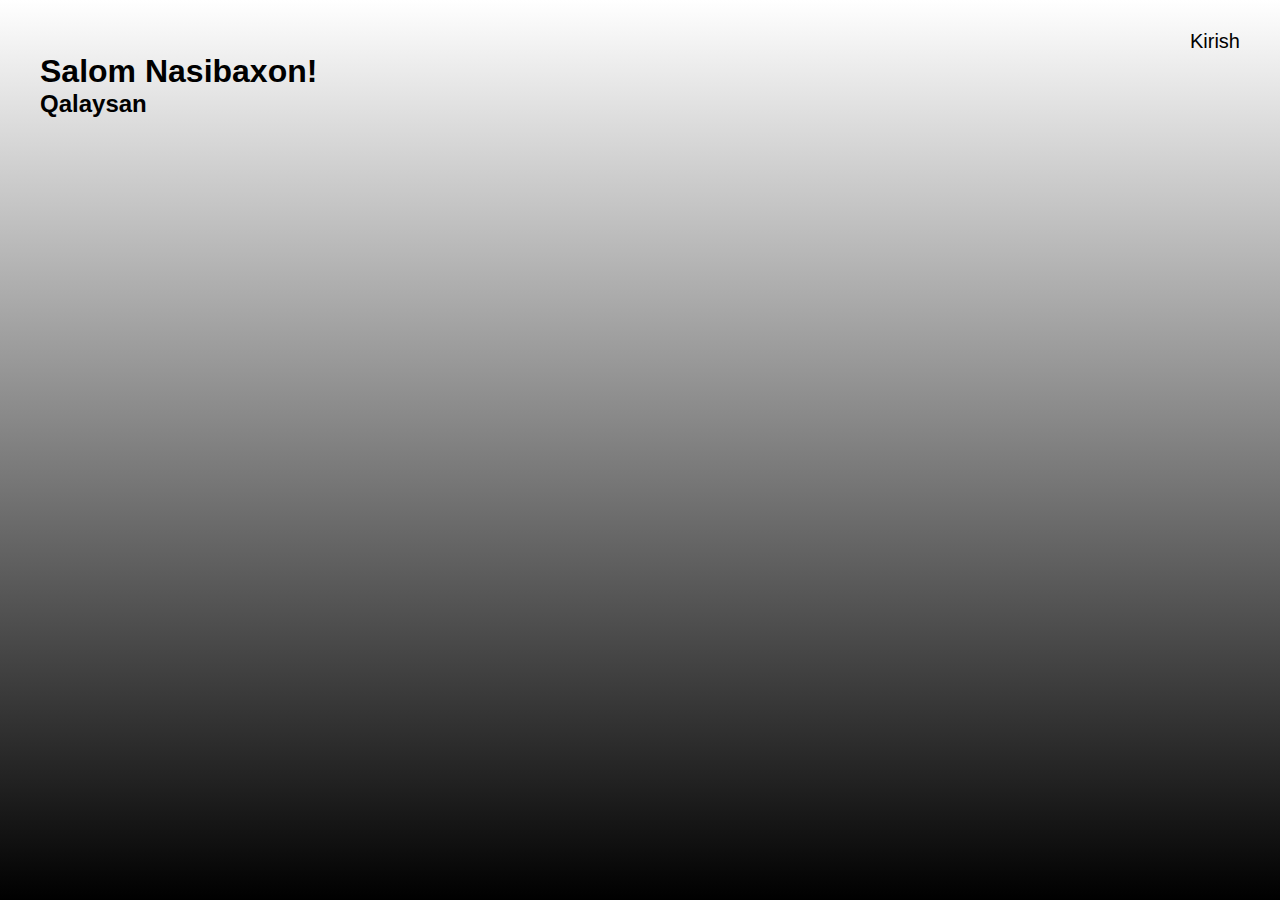
<file: index.html>
<!DOCTYPE html>
<html lang="en">
<head>
    <meta charset="UTF-8">
    <meta http-equiv="X-UA-Compatible" content="IE=edge">
    <meta name="viewport" content="width=device-width, initial-scale=1.0">
    <title>Document</title>
    <link rel="stylesheet" href="style.css">
</head>
<body>
    <div class="container">
        <p class="login">
            <a href="login.html">Kirish</a>
        </p>
        
        <h1>Salom Nasibaxon!</h1>
        <h2>Qalaysan</h2>
    </div>
</body>
</html>
</file>
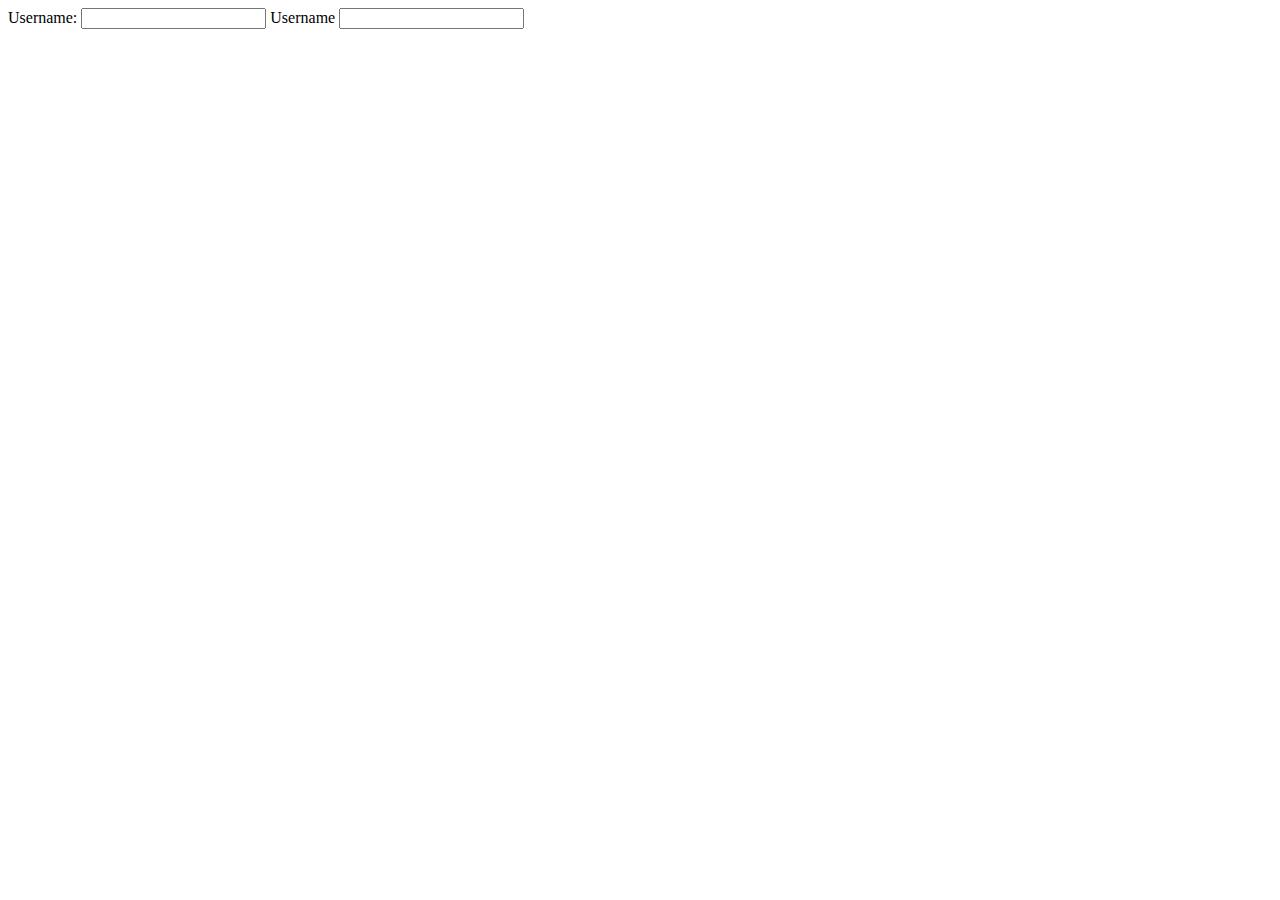
<file: login.html>
<!DOCTYPE html>
<html lang="en">
<head>
    <meta charset="UTF-8">
    <meta http-equiv="X-UA-Compatible" content="IE=edge">
    <meta name="viewport" content="width=device-width, initial-scale=1.0">
    <title>Document</title>
</head>
<body>
    <form action="#">
        <label for="username">Username:</label>
        <input type="text" name="username" id="username">

        <label for="username">Username</label>
        <input type="text" name="username" id="username">
    </form>
</body>
</html>
</file>
<file: style.css>
*{
    margin: 0;
    padding: 0;
    box-sizing: border-box;
}

body{
    background-image: linear-gradient(white, black);
    height: 100vh;
    font-family: sans-serif;
    padding: 30px 0 0;
}

.container{
    width: 1200px;
    margin: 0 auto;
}

.login{
    text-align: right;
}

.login>a{
    text-decoration: none;
    color: black;
    font-size: 20px;
}
</file>
